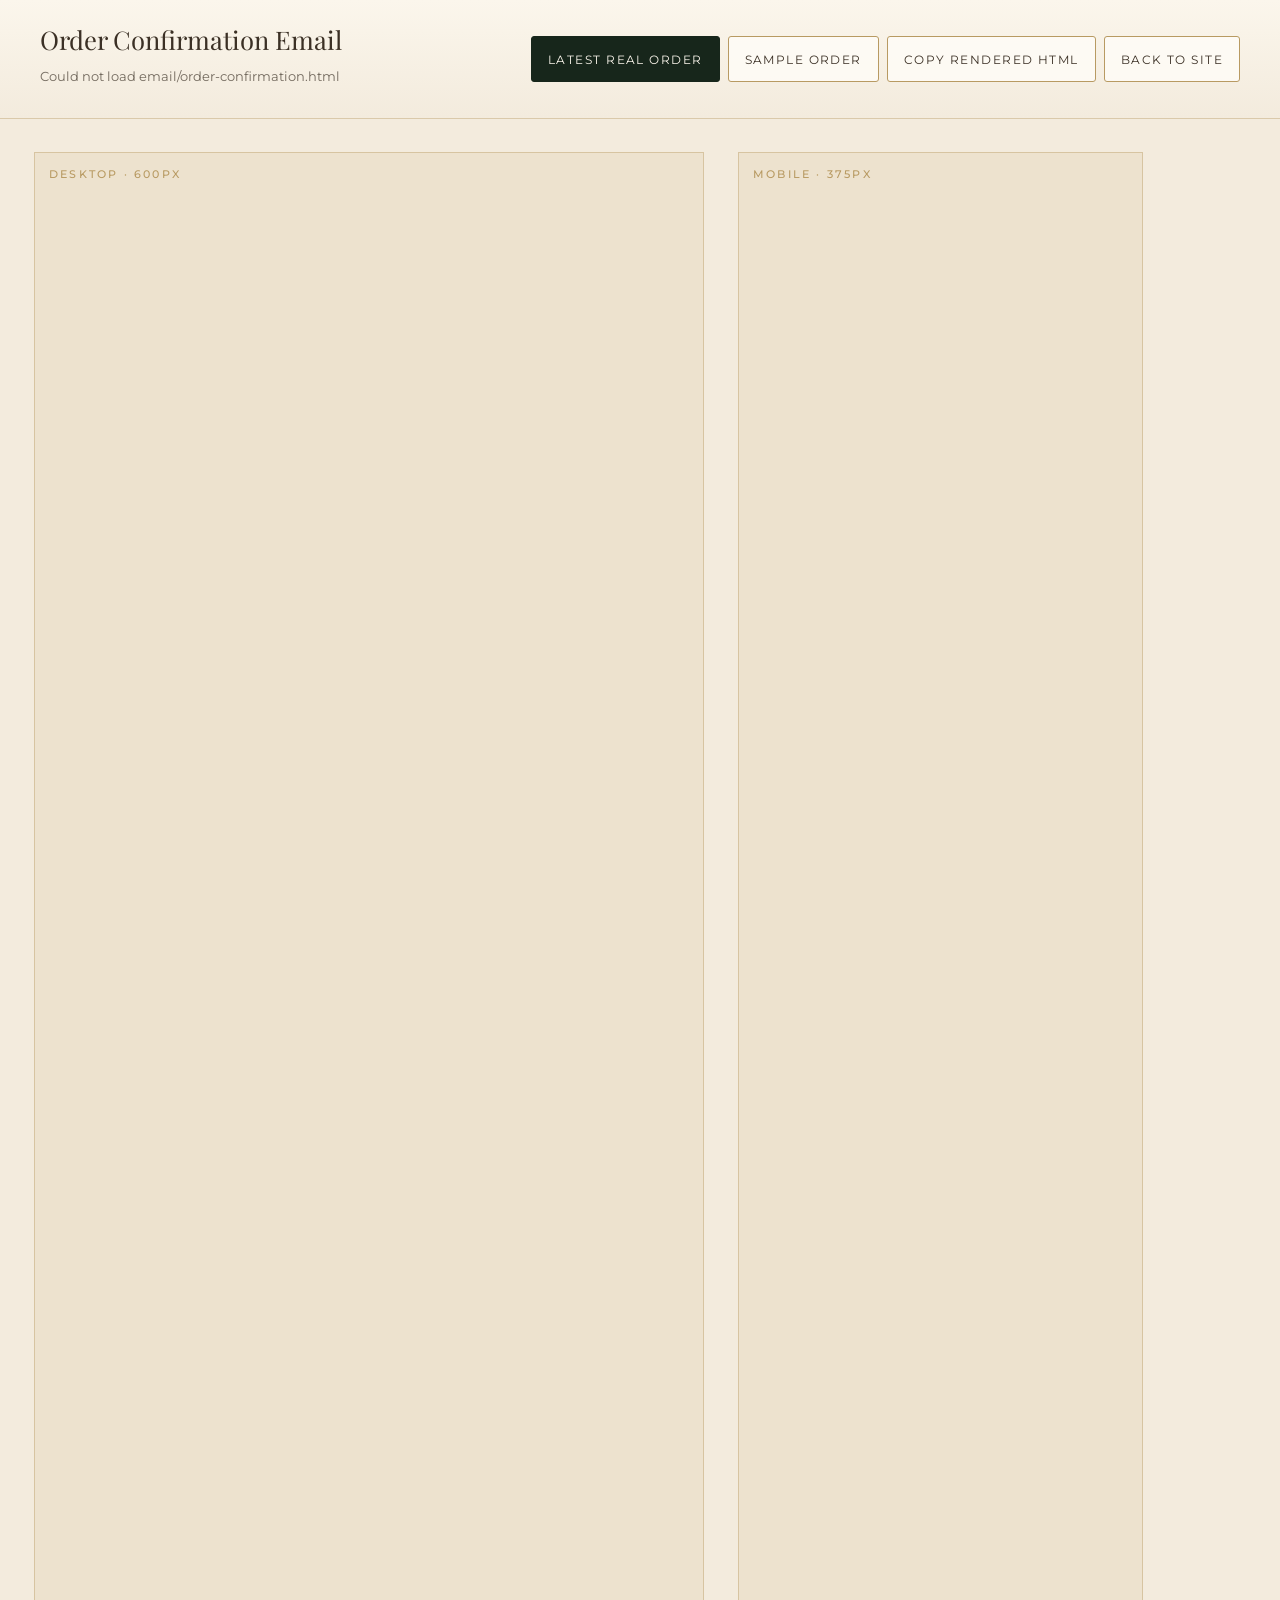
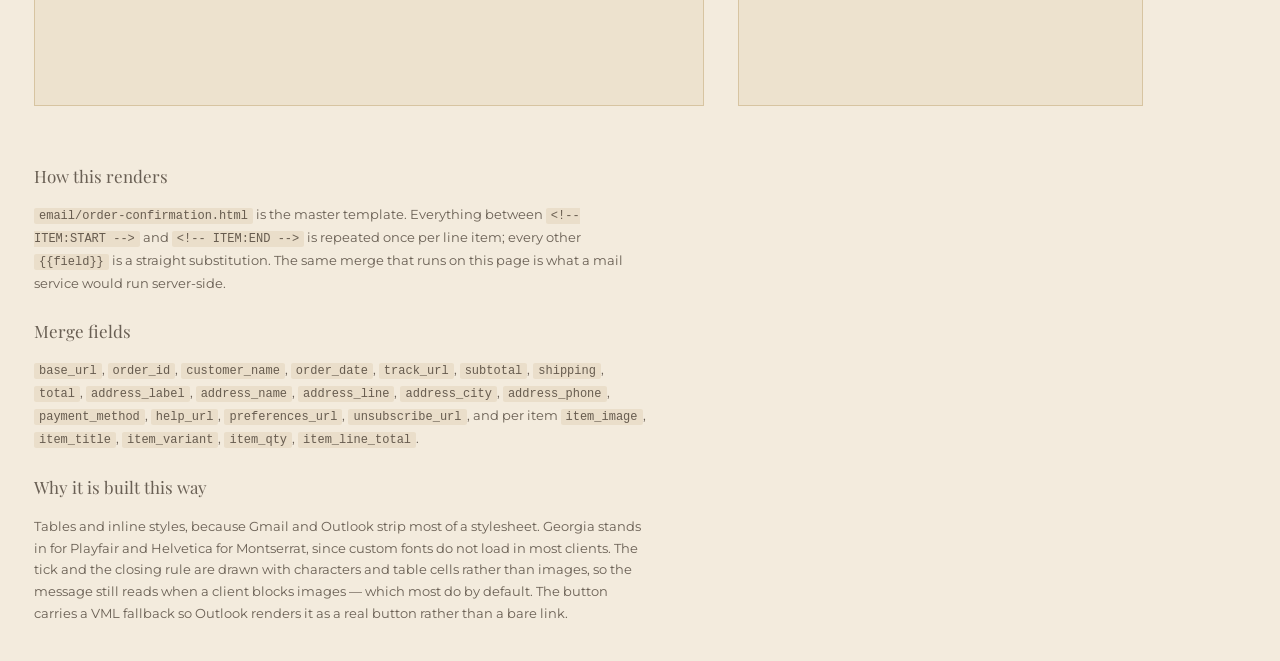
<file: email-preview.html>
<!doctype html>
<html lang="en">
<head>
<meta charset="utf-8">
<meta name="viewport" content="width=device-width, initial-scale=1">
<title>Order Email Preview — Sawariya Wholesale Cloth Bazaar</title>
<link rel="preconnect" href="https://fonts.googleapis.com">
<link rel="preconnect" href="https://fonts.gstatic.com" crossorigin>
<link href="https://fonts.googleapis.com/css2?family=Playfair+Display:wght@400;500&family=Montserrat:wght@300;400;500;600&family=Yatra+One&display=swap" rel="stylesheet">
<style>
  :root { --ivory:#F3EBDD; --ivory-hi:#FBF6EC; --forest:#17261B; --gold:#B89A62; --walnut:#3B3025; }
  * { box-sizing: border-box; }
  body { margin:0; background:var(--ivory); color:var(--walnut);
         font-family:Montserrat,'Helvetica Neue',Arial,sans-serif; }
  header { padding:22px clamp(16px,4vw,40px); background:linear-gradient(180deg,var(--ivory-hi),var(--ivory));
           box-shadow:0 1px 0 rgba(184,154,98,.42); display:flex; align-items:center; gap:18px; flex-wrap:wrap; }
  h1 { margin:0; font-family:'Playfair Display',Georgia,serif; font-weight:400; font-size:clamp(19px,2vw,26px); }
  .sub { font-size:12.5px; color:rgba(59,48,37,.7); }
  .bar { margin-left:auto; display:flex; gap:8px; flex-wrap:wrap; }
  button, a.btn { font:inherit; font-size:12px; letter-spacing:.12em; text-transform:uppercase;
    padding:11px 16px; min-height:46px; cursor:pointer; border:1px solid var(--gold);
    background:rgba(255,253,248,.8); color:var(--walnut); border-radius:3px; text-decoration:none;
    display:inline-flex; align-items:center; transition:background .3s, color .3s; }
  button:hover, a.btn:hover { background:var(--gold); color:#241A0C; }
  button.on { background:var(--forest); border-color:var(--forest); color:var(--ivory-hi); }
  main { padding:clamp(16px,3vw,34px); display:flex; gap:clamp(16px,3vw,34px); align-items:flex-start; flex-wrap:wrap; }
  .pane { background:#EDE2CE; border:1px solid rgba(184,154,98,.42); padding:14px; }
  .pane h2 { margin:0 0 10px; font-size:11px; letter-spacing:.2em; text-transform:uppercase; color:var(--gold); font-weight:500; }
  iframe { border:0; background:#EDE2CE; display:block; width:100%; }
  .desk iframe { width:640px; height:1500px; }
  .mob  iframe { width:375px; height:1500px; }
  @media (max-width:1100px){ .desk iframe { width:100%; min-width:0; } main { flex-direction:column; } }
  /* on a phone the page IS the mobile case — show one fluid frame */
  @media (max-width:767px){
    .pane { width:100%; max-width:100%; padding:10px; }
    .desk { display:none; }
    .mob iframe { width:100%; }
    .mob h2::after { content:' (this device)'; }
  }
  .note { padding:0 clamp(16px,3vw,34px) 30px; font-size:12.5px; line-height:1.75; color:rgba(59,48,37,.75); max-width:76ch; }
  .note code { background:rgba(184,154,98,.16); padding:1px 5px; border-radius:2px; font-size:12px; }
  .note h3 { font-family:'Playfair Display',Georgia,serif; font-weight:400; font-size:17px; margin:22px 0 8px; }
</style>
</head>
<body>

<header>
  <div>
    <h1>Order Confirmation Email</h1>
    <p class="sub" id="src">email/order-confirmation.html</p>
  </div>
  <div class="bar">
    <button id="useReal" class="on">Latest real order</button>
    <button id="useSample">Sample order</button>
    <button id="copy">Copy rendered HTML</button>
    <a class="btn" href="index.html">Back to site</a>
  </div>
</header>

<main>
  <section class="pane desk">
    <h2>Desktop &middot; 600px</h2>
    <iframe id="deskFrame" title="Email preview, desktop width"></iframe>
  </section>
  <section class="pane mob">
    <h2>Mobile &middot; 375px</h2>
    <iframe id="mobFrame" title="Email preview, mobile width"></iframe>
  </section>
</main>

<div class="note">
  <h3>How this renders</h3>
  <p>
    <code>email/order-confirmation.html</code> is the master template. Everything between
    <code>&lt;!-- ITEM:START --&gt;</code> and <code>&lt;!-- ITEM:END --&gt;</code> is repeated once per line
    item; every other <code>{{field}}</code> is a straight substitution. The same merge that runs on this
    page is what a mail service would run server-side.
  </p>
  <h3>Merge fields</h3>
  <p>
    <code>base_url</code>, <code>order_id</code>, <code>customer_name</code>, <code>order_date</code>,
    <code>track_url</code>, <code>subtotal</code>, <code>shipping</code>, <code>total</code>,
    <code>address_label</code>, <code>address_name</code>, <code>address_line</code>,
    <code>address_city</code>, <code>address_phone</code>, <code>payment_method</code>,
    <code>help_url</code>, <code>preferences_url</code>, <code>unsubscribe_url</code>, and per item
    <code>item_image</code>, <code>item_title</code>, <code>item_variant</code>, <code>item_qty</code>,
    <code>item_line_total</code>.
  </p>
  <h3>Why it is built this way</h3>
  <p>
    Tables and inline styles, because Gmail and Outlook strip most of a stylesheet. Georgia stands in for
    Playfair and Helvetica for Montserrat, since custom fonts do not load in most clients. The tick and the
    closing rule are drawn with characters and table cells rather than images, so the message still reads
    when a client blocks images — which most do by default. The button carries a VML fallback so Outlook
    renders it as a real button rather than a bare link.
  </p>
</div>

<script src="js/shop-data.js?v=1"></script>
<script>
(function () {
  'use strict';
  var TPL = 'email/order-confirmation.html';
  var BASE = location.origin;
  var raw = '', mode = 'real';

  function money(n) { return '₹ ' + Number(n).toLocaleString('en-IN'); }
  function esc(s) { return String(s == null ? '' : s)
    .replace(/&/g,'&amp;').replace(/</g,'&lt;').replace(/>/g,'&gt;').replace(/"/g,'&quot;'); }

  function sampleOrder() {
    var pr = SAWARIYA_SHOP.byId('ms-101');
    return {
      id: 'MS258741', placed: Date.now(),
      lines: [
        { title: pr.title, price: pr.price, qty: 1, color: 'Olive Green', size: 'Free Size', img: pr.images[0] },
        { title: 'Suiting Silk Saree', price: 15800, qty: 2, color: 'Rust', size: 'Free Size', img: 'assets/s4-p1.jpg?v=1' }
      ],
      totals: { sub: 44100, ship: 0, total: 44100 },
      address: { label:'Home', name:'Aman Gupta', line:'10 Park Street, Bilandpur',
                 city:'Gorakhpur, Uttar Pradesh 273001', phone:'070819 66666' },
      payment: 'Credit / Debit Card'
    };
  }
  function realOrder() {
    try {
      var all = JSON.parse(localStorage.getItem('sawariya.orders') || '[]');
      return all[0] || null;
    } catch (e) { return null; }
  }

  function abs(u) { return /^https?:/.test(u) ? u : BASE + '/' + String(u).replace(/^\//, ''); }

  function render(order) {
    var start = raw.indexOf('<!-- ITEM:START'), end = raw.indexOf('<!-- ITEM:END');
    if (start < 0 || end < 0) return raw;
    var startEnd = raw.indexOf('-->', start) + 3;
    var head = raw.slice(0, start);
    var itemTpl = raw.slice(startEnd, end);
    var tail = raw.slice(raw.indexOf('-->', end) + 3);

    var items = order.lines.map(function (l) {
      var variant = 'Colour: ' + l.color + (l.size && l.size !== 'Free Size' ? ' · Size: ' + l.size : '');
      return itemTpl
        .replace(/\{\{item_image\}\}/g, esc(abs(l.img)))
        .replace(/\{\{item_title\}\}/g, esc(l.title))
        .replace(/\{\{item_variant\}\}/g, esc(variant))
        .replace(/\{\{item_qty\}\}/g, esc(l.qty))
        .replace(/\{\{item_line_total\}\}/g, esc(money(l.price * l.qty)));
    }).join('');

    var a = order.address || {};
    var map = {
      base_url: BASE,
      order_id: order.id,
      customer_name: (a.name || 'there').split(' ')[0],
      order_date: new Date(order.placed).toLocaleString('en-IN',
        { day:'2-digit', month:'long', year:'numeric', hour:'2-digit', minute:'2-digit' }),
      track_url: BASE + '/track.html?o=' + order.id,
      subtotal: money(order.totals.sub),
      shipping: order.totals.ship === 0 ? 'Free' : money(order.totals.ship),
      total: money(order.totals.total),
      address_label: a.label || '', address_name: a.name || '', address_line: a.line || '',
      address_city: a.city || '', address_phone: a.phone || '',
      payment_method: order.payment || '',
      help_url: BASE + '/index.html#footer',
      preferences_url: BASE + '/index.html#footer',
      unsubscribe_url: BASE + '/index.html#footer'
    };
    var out = head + items + tail;
    Object.keys(map).forEach(function (k) {
      out = out.replace(new RegExp('\\{\\{' + k + '\\}\\}', 'g'), esc(map[k]));
    });
    return out;
  }

  function paint() {
    var order = mode === 'real' ? (realOrder() || sampleOrder()) : sampleOrder();
    var html = render(order);
    window.__emailHTML = html;
    ['deskFrame', 'mobFrame'].forEach(function (id) {
      var f = document.getElementById(id);
      f.srcdoc = html;
      f.onload = function () {
        try {
          var h = f.contentDocument.documentElement.scrollHeight;
          if (h > 200) f.style.height = (h + 20) + 'px';
        } catch (e) {}
      };
    });
    document.getElementById('src').textContent =
      TPL + '  ·  ' + (mode === 'real' && realOrder() ? 'order ' + order.id + ' from this browser' : 'sample data');
  }

  fetch(TPL).then(function (r) { return r.text(); }).then(function (t) { raw = t; paint(); })
    .catch(function () { document.getElementById('src').textContent = 'Could not load ' + TPL; });

  document.getElementById('useReal').addEventListener('click', function () {
    mode = 'real'; this.classList.add('on'); document.getElementById('useSample').classList.remove('on'); paint();
  });
  document.getElementById('useSample').addEventListener('click', function () {
    mode = 'sample'; this.classList.add('on'); document.getElementById('useReal').classList.remove('on'); paint();
  });
  document.getElementById('copy').addEventListener('click', function () {
    var b = this;
    navigator.clipboard.writeText(window.__emailHTML || '').then(function () {
      var t = b.textContent; b.textContent = 'Copied';
      setTimeout(function () { b.textContent = t; }, 1400);
    }, function () { b.textContent = 'Copy failed'; });
  });
})();
</script>
</body>
</html>
</file>
